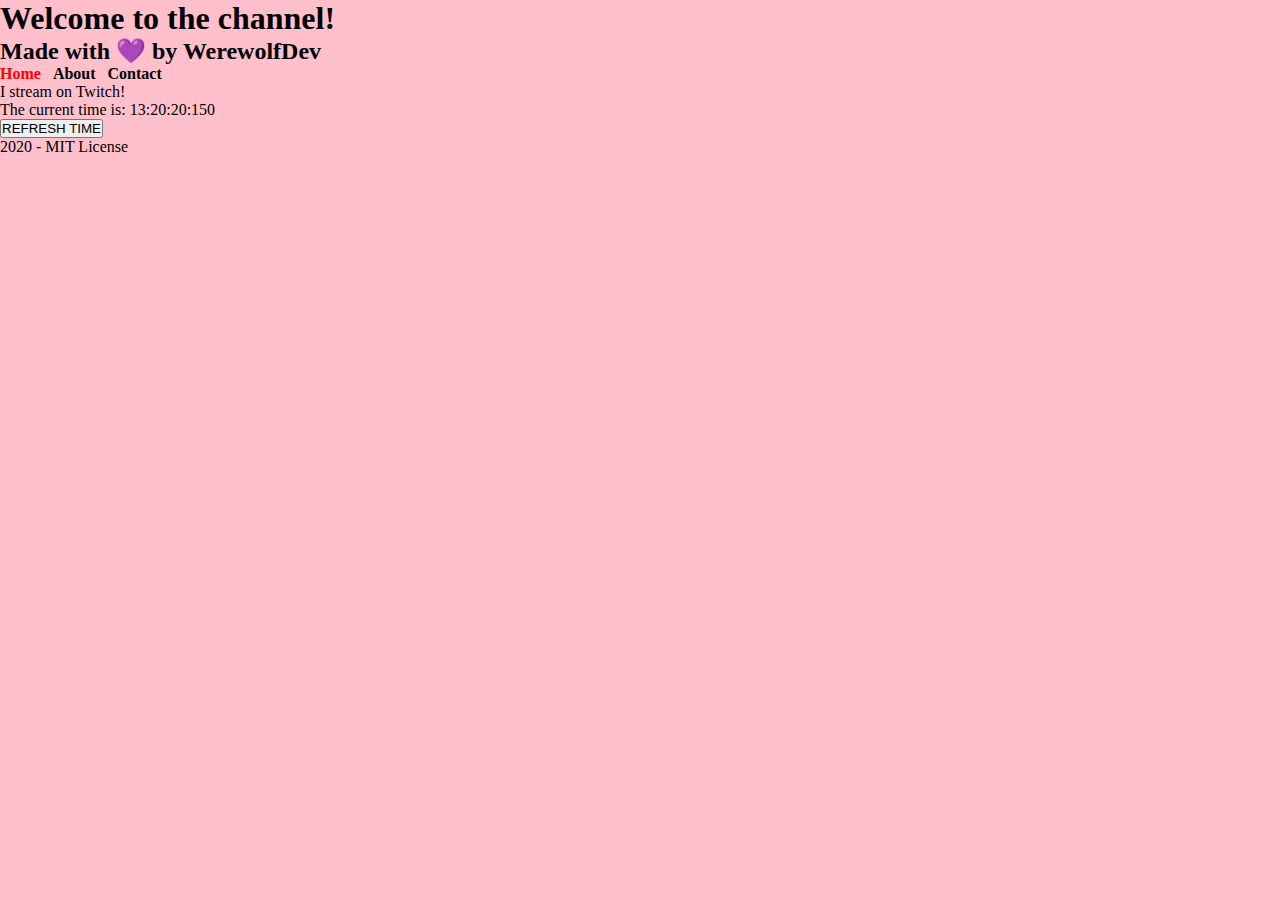
<file: index.html>
<!DOCTYPE html>
<html lang="en">
<head>
    <meta charset="UTF-8">
    <meta name="viewport" content="width=device-width, initial-scale=1.0">
    <title>Hello, Twitch!</title>
    <link rel="stylesheet" href="global.css">
    <link rel="stylesheet" href="style.css">
</head>
<body>
    <header>
        <h1>Welcome to the channel!</h1>
        <h2>Made with 💜 by WerewolfDev</h2>
    </header>
    
    <nav>
        <ul>
            <li class="current nav-item">
                Home
            </li>
            <li class="nav-item">
                <a href="/about">About</a>
            </li>
            <li class="nav-item">
                <a href="/contact">Contact</a>
            </li>
        </ul>
    </nav>
    
    <main>
        <p>I stream on <a href="https://www.twitch.tv/werewolfdev"> Twitch!</a></p>
        <p>The current time is: <span id="current-time"></span></p>
        <button id="refresh-time">REFRESH TIME</button>
    </main>
    
    <footer>
        2020 - MIT License
    </footer>
    
    <script src="main.js"></script>
</body>
</html>
</file>
<file: global.css>
* {
    margin: 0;
    padding: 0;
}

html, body {
    height: 100%;
    width: 100%;
}

li {
    list-style: none;
}

a {
    color: inherit;
    text-decoration: none;
}

.current {
    color: red;
}

.nav-item {
    display: inline;
    font-weight: bold;
    padding-right: 8px;
}

.nav-item:hover {
    text-decoration: underline;
    cursor: crosshair;
}
</file>
<file: style.css>
body {
    background-color: pink;
}
</file>
